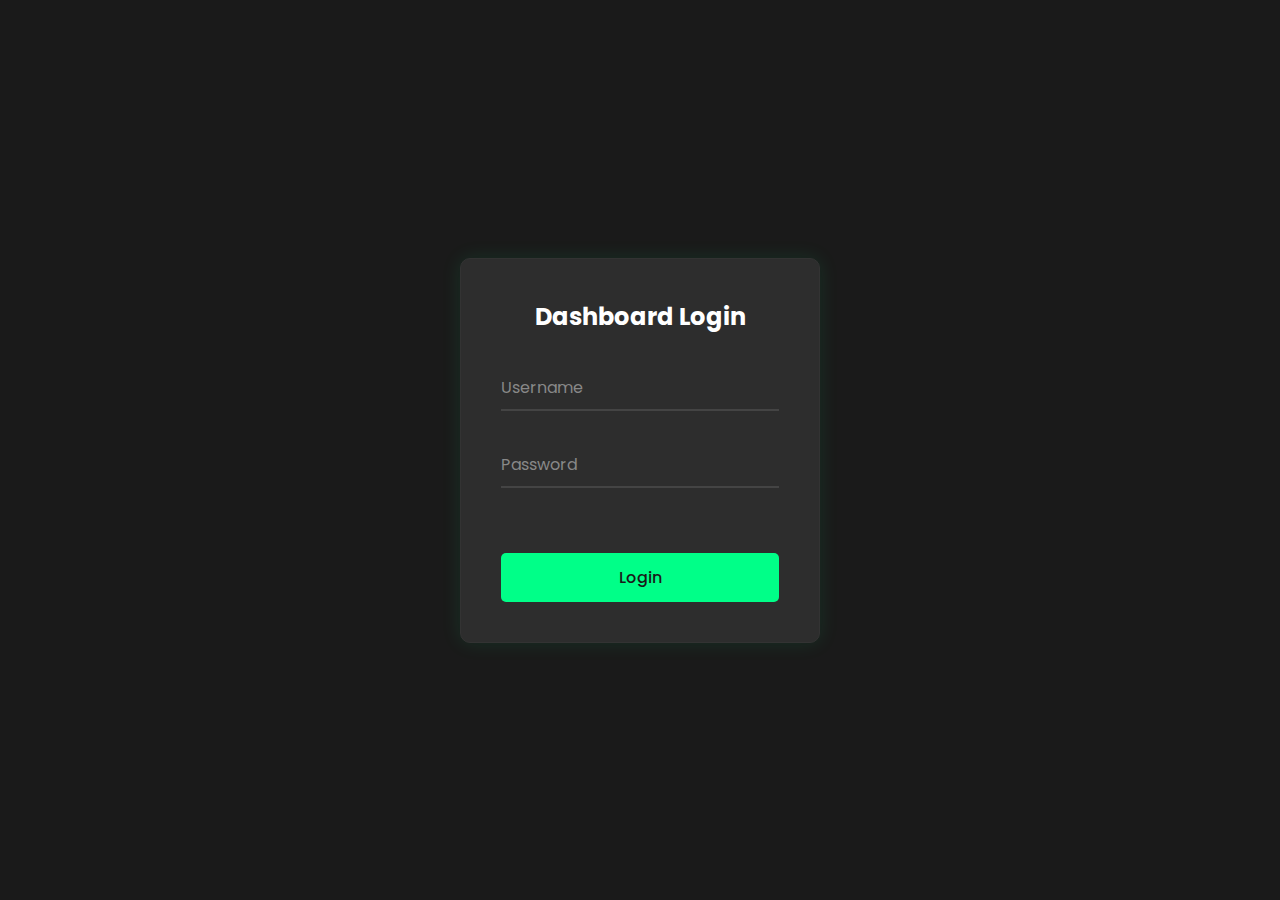
<file: login.html>
<!DOCTYPE html>
<html lang="en">
<head>
    <meta charset="UTF-8">
    <meta name="viewport" content="width=device-width, initial-scale=1.0">
    <title>Dashboard Login</title>
    <link href="https://fonts.googleapis.com/css2?family=Poppins:wght@300;400;500;600&display=swap" rel="stylesheet">
    <link rel="stylesheet" href="login-styles.css">
</head>
<body>
    <div class="login-container">
        <div class="login-box">
            <h2>Dashboard Login</h2>
            <form id="loginForm">
                <div class="input-group">
                    <input type="text" id="username" required>
                    <label for="username">Username</label>
                </div>
                <div class="input-group">
                    <input type="password" id="password" required>
                    <label for="password">Password</label>
                </div>
                <div class="error-message" id="errorMessage"></div>
                <button type="submit">Login</button>
            </form>
        </div>
    </div>
    <script src="login.js"></script>
</body>
</html>
</file>
<file: login-styles.css>
* {
    margin: 0;
    padding: 0;
    box-sizing: border-box;
    font-family: 'Poppins', sans-serif;
}

body {
    background: #1a1a1a;
    display: flex;
    justify-content: center;
    align-items: center;
    min-height: 100vh;
}

.login-container {
    width: 100%;
    max-width: 400px;
    padding: 20px;
}

.login-box {
    background: #2d2d2d;
    padding: 40px;
    border-radius: 10px;
    box-shadow: 0 0 20px rgba(0, 255, 136, 0.1);
    border: 1px solid #333333;
}

h2 {
    color: #ffffff;
    text-align: center;
    margin-bottom: 30px;
}

.input-group {
    position: relative;
    margin-bottom: 30px;
}

input {
    width: 100%;
    padding: 10px;
    border: none;
    border-bottom: 2px solid #444444;
    background: transparent;
    color: #ffffff;
    font-size: 16px;
    transition: all 0.3s ease;
}

input:focus {
    outline: none;
    border-bottom-color: #00ff88;
}

label {
    position: absolute;
    left: 0;
    top: 50%;
    transform: translateY(-50%);
    color: #888888;
    transition: all 0.3s ease;
    pointer-events: none;
}

input:focus + label,
input:valid + label {
    top: -20px;
    font-size: 12px;
    color: #00ff88;
}

button {
    width: 100%;
    padding: 12px;
    background: #00ff88;
    color: #1a1a1a;
    border: none;
    border-radius: 5px;
    font-size: 16px;
    font-weight: 500;
    cursor: pointer;
    transition: all 0.3s ease;
}

button:hover {
    background: #00cc6a;
    box-shadow: 0 0 15px rgba(0, 255, 136, 0.3);
}

.error-message {
    color: #ff4444;
    font-size: 14px;
    margin-bottom: 15px;
    text-align: center;
    min-height: 20px;
}
</file>
